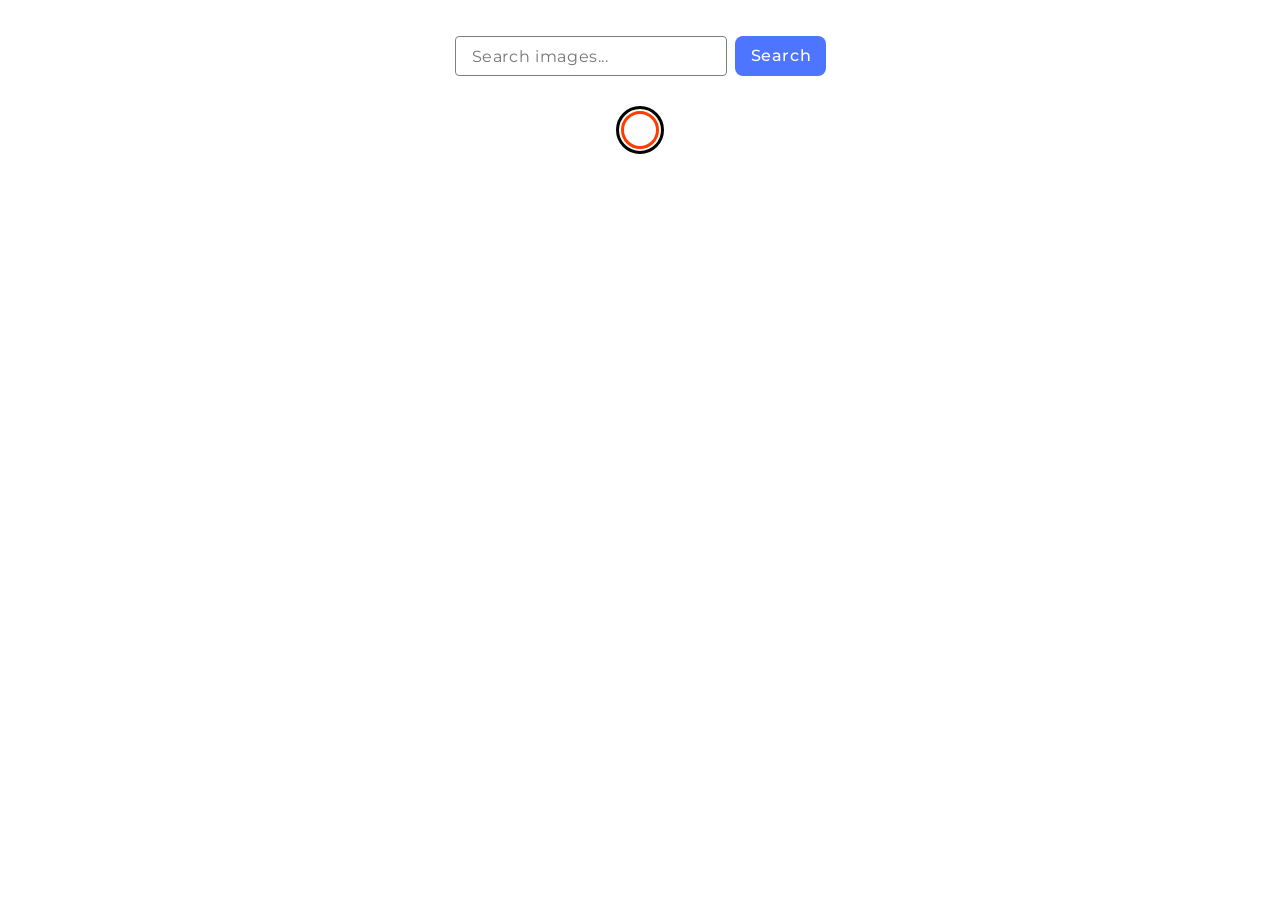
<file: src/index.html>
<!doctype html>
<html lang="en">
  <head>
    <meta charset="UTF-8" />
    <link rel="icon" type="image/svg+xml" href="/favicon.svg" />
    <meta name="viewport" content="width=device-width, initial-scale=1.0" />
    <title>Home</title>
    <link rel="preconnect" href="https://fonts.googleapis.com" />
    <link rel="preconnect" href="https://fonts.gstatic.com" crossorigin />
    <link
      href="https://fonts.googleapis.com/css2?family=Montserrat:ital,wght@0,100..900;1,100..900&display=swap"
      rel="stylesheet"
    />
    <link rel="stylesheet" href="./css/styles.css" />
  </head>
  <body>
    <main>
      <div class="container">
        <form class="form">
          <label>
            <input
              type="text"
              name="search-text"
              placeholder="Search images..."
            />
          </label>
          <button type="submit">Search</button>
        </form>

        <span class="loader"></span>

        <ul class="gallery"></ul>
      </div>
    </main>
  </body>
  <script type="module" src="./main.js"></script>
</html>
</file>
<file: src/css/styles.css>
/**
  |============================
  | include css partials with
  | default @import url()
  |============================
*/
/* Common styles */
@import url('./font-style.css');
@import url('./reset.css');
@import url('./base.css');
@import url('./container.css');
@import url('./loader.css');

* {
  box-sizing: border-box;
}
.form {
  margin-top: 36px;
  display: flex;
  justify-content: center;
  align-items: center;

  flex-direction: column;
}
.form input {
  outline: none;
  border: 1px solid #808080;
  border-radius: 4px;
  width: 272px;
  height: 40px;
  font-weight: 400;
  font-size: 16px;
  line-height: 1.5;
  letter-spacing: 0.04em;
  color: #808080;
  padding: 0 16px;
}
.form label {
  display: inline-block;
}
.form input:hover {
  border-color: #000;
}
.form input:focus {
  border-color: #4e75ff;
}
.form button {
  outline: none;
  border: none;
  border-radius: 8px;
  padding-block: 8px;
  padding-inline: 16px;
  width: 272px;
  height: 40px;
  background: #4e75ff;
  font-weight: 500;
  font-size: 16px;
  line-height: 1.5;
  letter-spacing: 0.04em;
  color: #fff;
  margin-top: 5px;
}
.form button:hover {
  background: #6c8cff;
}
.gallery {
  display: flex;
  flex-wrap: wrap;
  gap: 24px;
  padding: 32px 0;
}
.gallery-item {
  position: relative;
  display: flex;
  flex-direction: column;

  max-width: 360px;
  border: 1px solid #808080;
}

.info-container {
  position: absolute;
  bottom: 0;
  left: 0;
  display: flex;
  justify-content: space-evenly;
  width: 100%;
  background: #fff;
  padding: 4px 0;
}
.info-item {
  text-align: center;
}
.info-item h3 {
  font-weight: 600;
  font-size: 12px;
  line-height: 1.33333;
  letter-spacing: 0.04em;
  color: #2e2f42;
}
.info-item p {
  font-weight: 400;
  font-size: 12px;
  line-height: 2;
  letter-spacing: 0.04em;
  color: #2e2f42;
}
div.sl-wrapper .sl-image .sl-caption {
  top: 100%;
  bottom: auto;
}
@media only screen and (min-width: 768px) {
  .gallery-item {
    width: calc((100% - 24px * 1) / 2);
  }
  div.sl-wrapper .sl-image .sl-caption {
    top: auto;
    bottom: 0;
  }
  .form {
    flex-direction: row;
  }
  .form button {
    width: 91px;
    margin-top: 0;
    margin-left: 8px;
  }
}
@media only screen and (min-width: 1200px) {
  .gallery-item {
    width: calc((100% - 24px * 2) / 3);
  }
}
</file>
